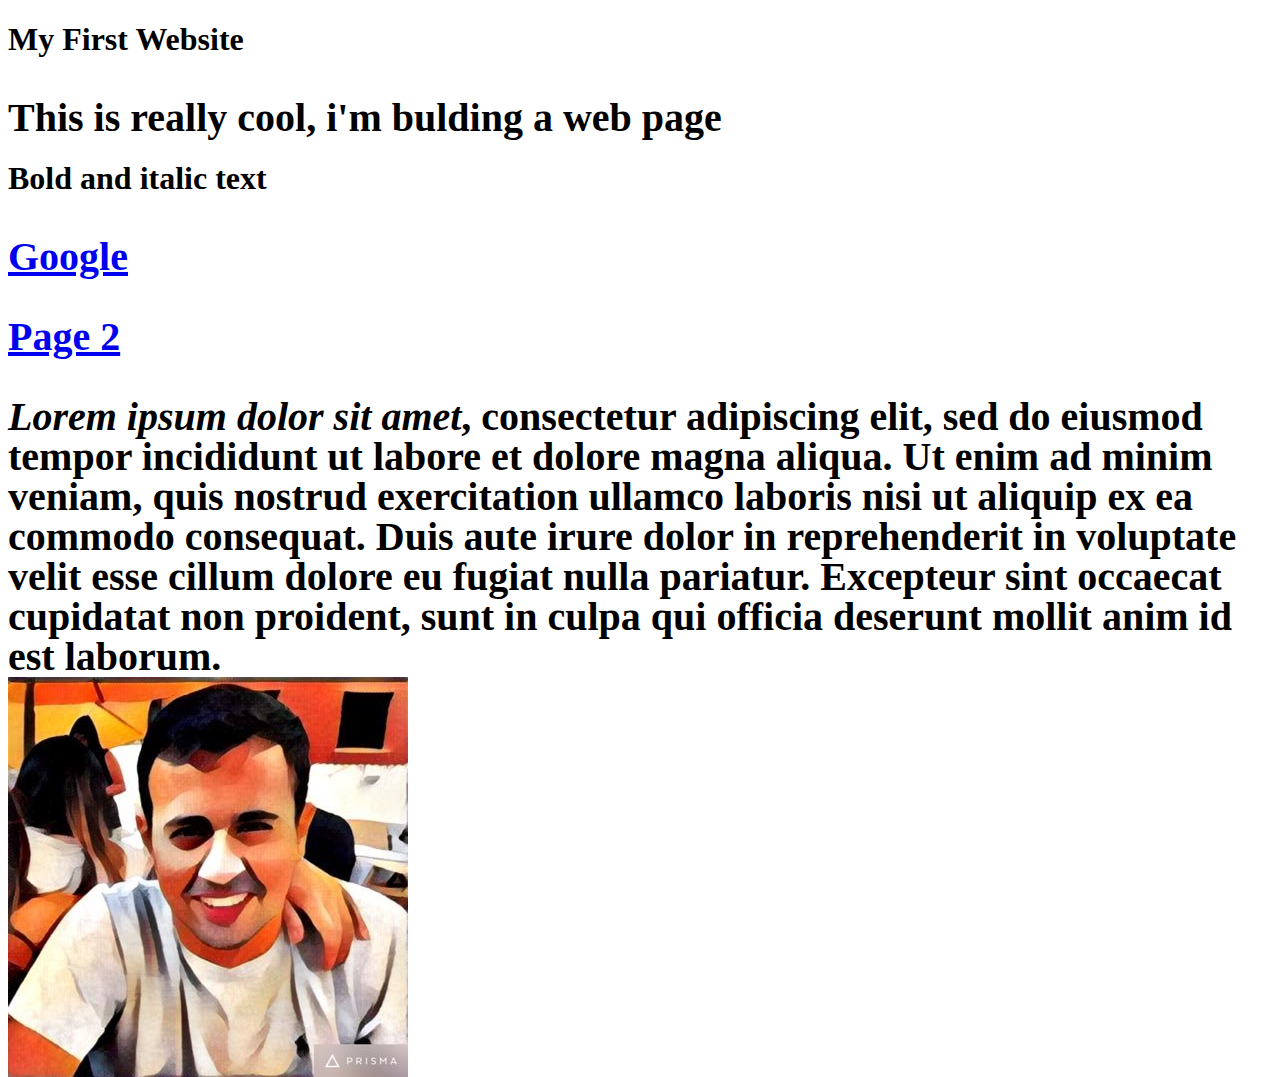
<file: elements and tags/index.html>
<!DOCTYPE html>

<html>
    <head> 
        <meta charset="utf-8">
        <title> My First website </title>
        <link rel="stylesheet" href="css/style.css">
    </head> 

    <body>
       <h1 >My First Website</h1>

        <p> This is really cool, i'm bulding a web page </p>

        <h1>Bold and italic text</h1>

        <p><a href="http://www.google.com">Google</a></p>
        <p><a href="page2.html">Page 2</a></p>

        <p > <em>Lorem ipsum dolor sit amet</em>, <strong> consectetur adipiscing elit, sed do eiusmod tempor incididunt ut labore et dolore magna aliqua. Ut enim ad minim veniam, quis nostrud exercitation ullamco laboris nisi ut aliquip ex ea commodo consequat. Duis aute irure dolor in reprehenderit in voluptate velit esse cillum dolore eu fugiat nulla pariatur. Excepteur sint occaecat cupidatat non proident, sunt in culpa qui officia deserunt mollit anim id est laborum.</strong>
        </p>

        <img src="images/lakshay.jpg" alt="Picture of me, Lakshay Khatter">
    
    </body>

</html>
</file>
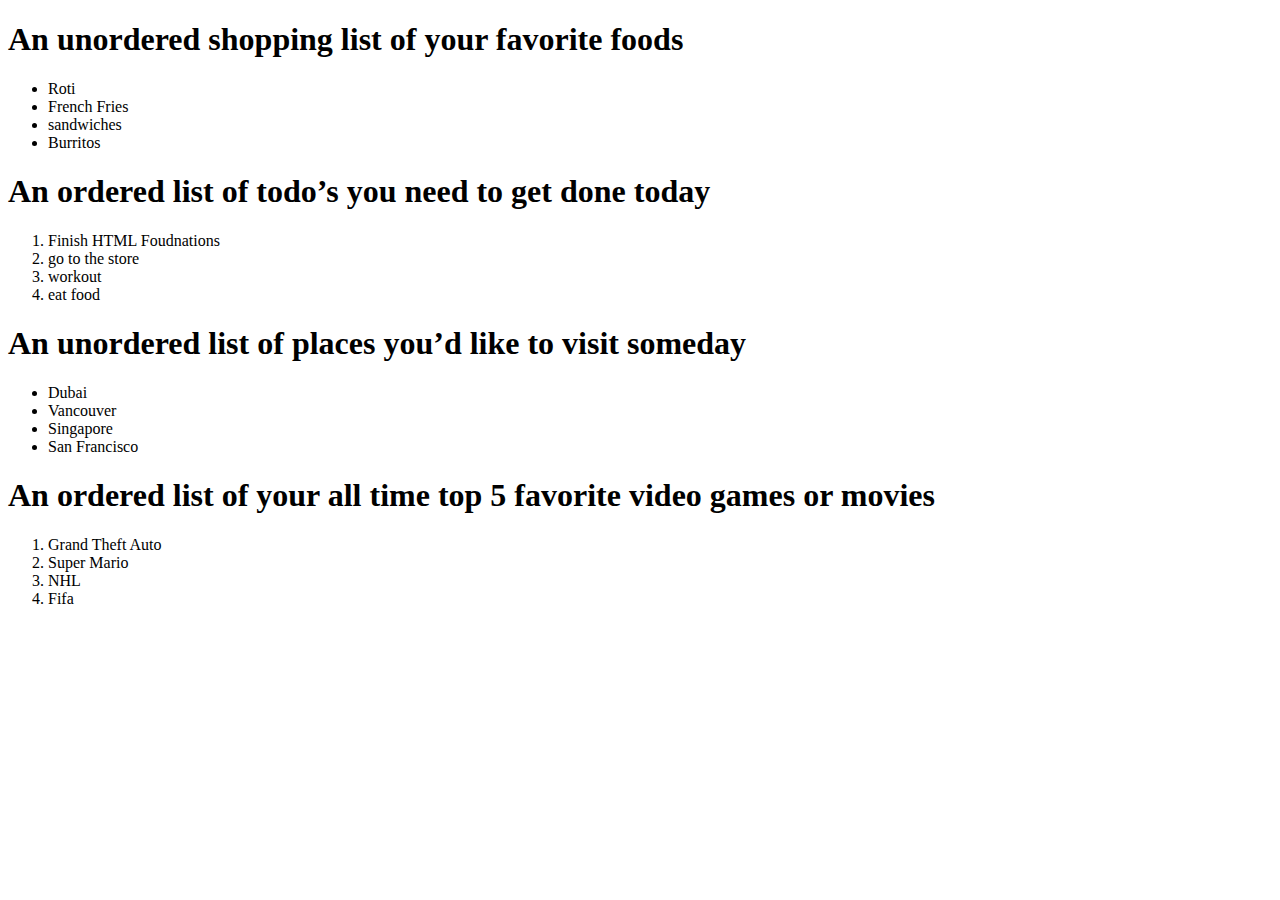
<file: lists/index.html>
<!DOCTYPE html>
<html lang="en">
<head>
    <meta charset="UTF-8">
    <meta http-equiv="X-UA-Compatible" content="IE=edge">
    <meta name="viewport" content="width=device-width, initial-scale=1.0">
    <title>A webpage about lists</title>
</head>
<body>
    
    <h1>An unordered shopping list of your favorite foods </h1>
    <ul>
        <li>Roti</li>
        <li>French Fries</li>
        <li>sandwiches</li>
        <li>Burritos</li>
    </ul>

    <h1>An ordered list of todo’s you need to get done today </h1>
    <ol>
        <li>Finish HTML Foudnations </li>
        <li>go to the store</li>
        <li>workout</li>
        <li>eat food</li>
    </ol>

    <h1>An unordered list of places you’d like to visit someday </h1>
        <ul>
            <li>Dubai</li>
            <li>Vancouver</li>
            <li>Singapore</li>
            <li>San Francisco</li>
        </ul>
    <h1>An ordered list of your all time top 5 favorite video games or movies </h1>
        <ol>
            <li>Grand Theft Auto</li>
            <li>Super Mario</li>
            <li>NHL</li>
            <li>Fifa</li>
        </ol>
        
</body>
</html>
</file>
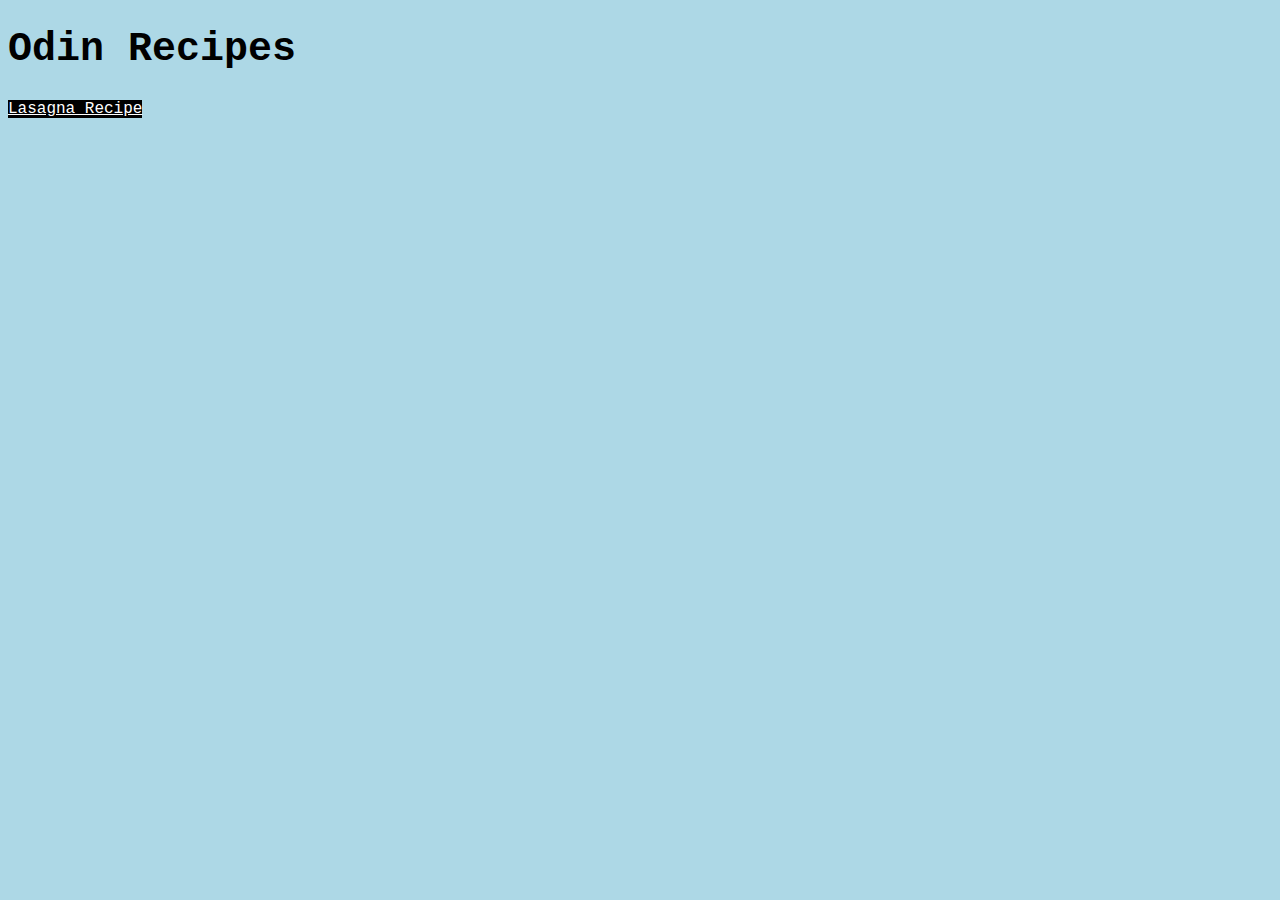
<file: PROJECT-odin-recipes/index.html>
<!DOCTYPE html>
<html lang="en">
<head>
    <meta charset="UTF-8">
    <meta http-equiv="X-UA-Compatible" content="IE=edge">
    <meta name="viewport" content="width=device-width, initial-scale=1.0">
    <link rel="stylesheet" href="style.css">
    <title>Odin Recipes</title>
</head>
<body>
    <h1>Odin Recipes</h1>

    <a href="recipes/lasagna.html">Lasagna Recipe </a>
</body>
</html>
</file>
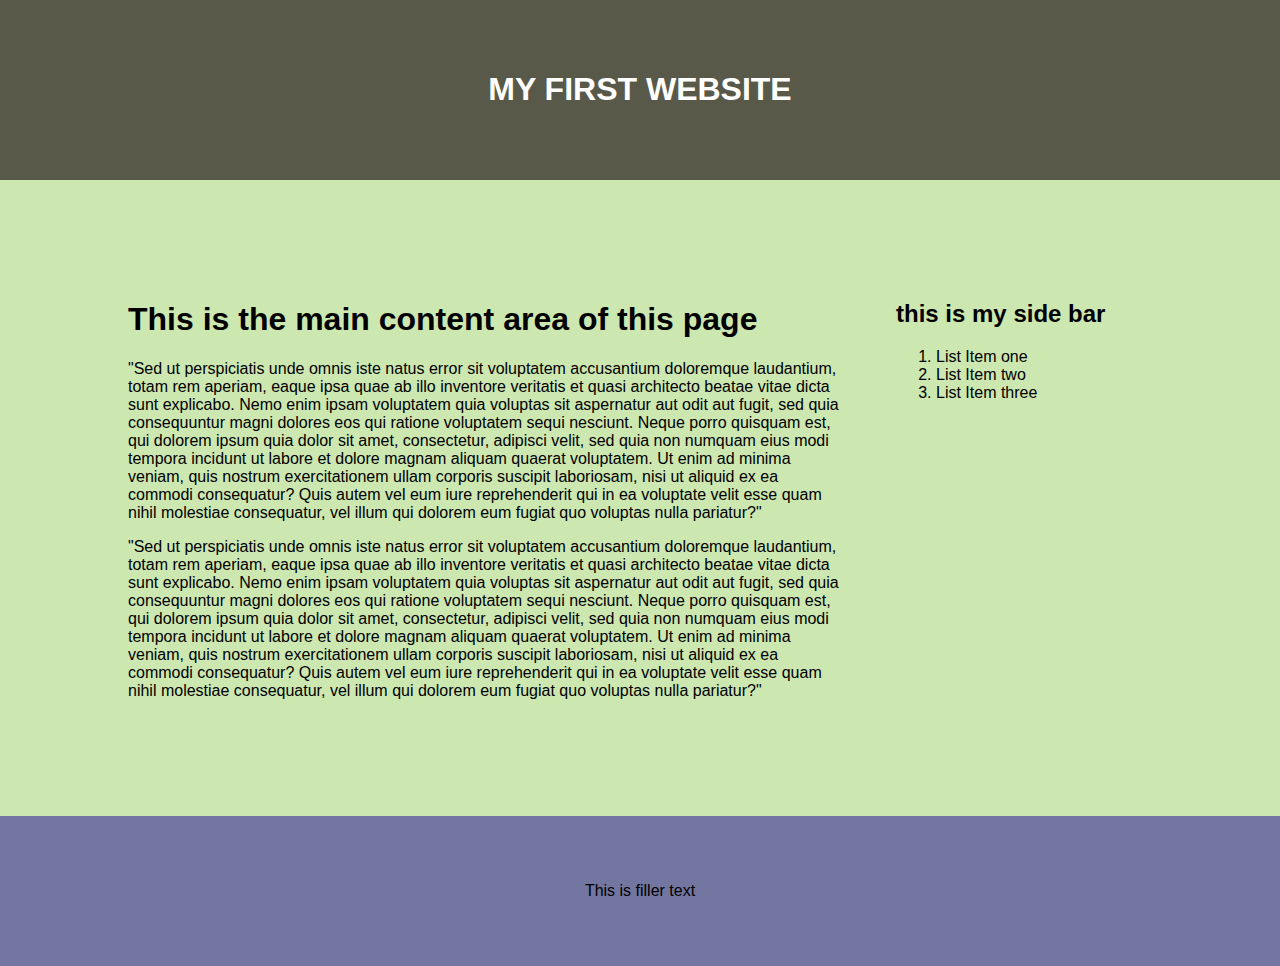
<file: elements and tags/basiclayout/index.html>
<!DOCTYPE html>

<html>
    <head>
        <meta charset="utf-8">
        <meta name="author" content="Lakshay Khatter">
        <title>My First Layout</title>
        <link rel="stylesheet" href="css/style.css">
    </head>

    <body>
        <header>
            <h1>My First website</h1>
        </header>

        <div class="container">
            <section>
                <h1>This is the main content area of this page </h1>
                <p>"Sed ut perspiciatis unde omnis iste natus error sit voluptatem accusantium doloremque laudantium, totam rem aperiam, eaque ipsa quae ab illo inventore veritatis et quasi architecto beatae vitae dicta sunt explicabo. Nemo enim ipsam voluptatem quia voluptas sit aspernatur aut odit aut fugit, sed quia consequuntur magni dolores eos qui ratione voluptatem sequi nesciunt. Neque porro quisquam est, qui dolorem ipsum quia dolor sit amet, consectetur, adipisci velit, sed quia non numquam eius modi tempora incidunt ut labore et dolore magnam aliquam quaerat voluptatem. Ut enim ad minima veniam, quis nostrum exercitationem ullam corporis suscipit laboriosam, nisi ut aliquid ex ea commodi consequatur? Quis autem vel eum iure reprehenderit qui in ea voluptate velit esse quam nihil molestiae consequatur, vel illum qui dolorem eum fugiat quo voluptas nulla pariatur?"

                </p>
                <p>"Sed ut perspiciatis unde omnis iste natus error sit voluptatem accusantium doloremque laudantium, totam rem aperiam, eaque ipsa quae ab illo inventore veritatis et quasi architecto beatae vitae dicta sunt explicabo. Nemo enim ipsam voluptatem quia voluptas sit aspernatur aut odit aut fugit, sed quia consequuntur magni dolores eos qui ratione voluptatem sequi nesciunt. Neque porro quisquam est, qui dolorem ipsum quia dolor sit amet, consectetur, adipisci velit, sed quia non numquam eius modi tempora incidunt ut labore et dolore magnam aliquam quaerat voluptatem. Ut enim ad minima veniam, quis nostrum exercitationem ullam corporis suscipit laboriosam, nisi ut aliquid ex ea commodi consequatur? Quis autem vel eum iure reprehenderit qui in ea voluptate velit esse quam nihil molestiae consequatur, vel illum qui dolorem eum fugiat quo voluptas nulla pariatur?"

                </p>
            </section>

            <aside>
                <h2> this is my side bar</h2>
                <ol>
                    <li>List Item one</li>
                    <li>List Item two</li>
                    <li>List Item three</li>


                </ol>
            </aside>


        </div>

    </body>
    <footer>
        <p>This is filler text</p>
    </footer>

</html>
</file>
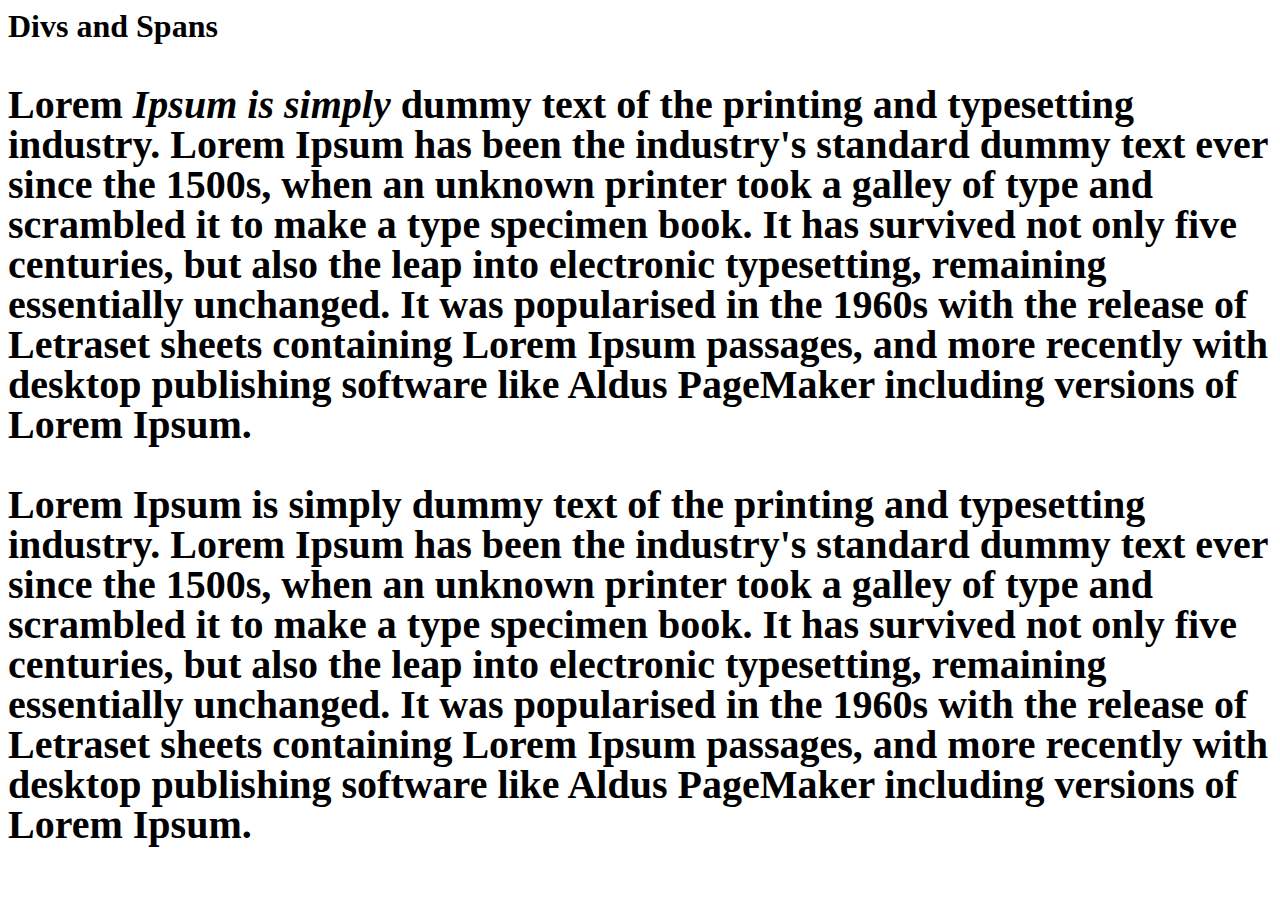
<file: elements and tags/div-spans.html>
<head>
    <title>My First Website</title>
    <link rel="stylesheet" href="css/style.css">
</head>

<body>
    <h1> Divs and Spans</h1>

    <div id="top-section">

        <p class="intro">Lorem <em>Ipsum is simply</em> dummy text of the printing and typesetting industry. Lorem Ipsum has been the industry's standard dummy text ever since the 1500s, when an unknown printer took a galley of type and scrambled it to make a type specimen book. It has survived not only five centuries, but also the leap into electronic typesetting, remaining essentially unchanged. It was popularised in the 1960s with the release of Letraset sheets containing Lorem Ipsum passages, and more recently with desktop publishing software like Aldus PageMaker including versions of Lorem Ipsum.

        </p>

    </div>

    <div>

        <p>Lorem <span class="highlight">Ipsum is simply dummy </span> text of the printing and typesetting industry. Lorem Ipsum has been the industry's standard dummy text ever since the 1500s, when an unknown printer took a galley of type and scrambled it to make a type specimen book. It has survived not only five centuries, but also the leap into electronic typesetting, remaining essentially unchanged. It was popularised in the 1960s with the release of Letraset sheets containing Lorem Ipsum passages, and more recently with desktop publishing software like Aldus PageMaker including versions of Lorem Ipsum.

        </p>

    </div>

</body>
</file>
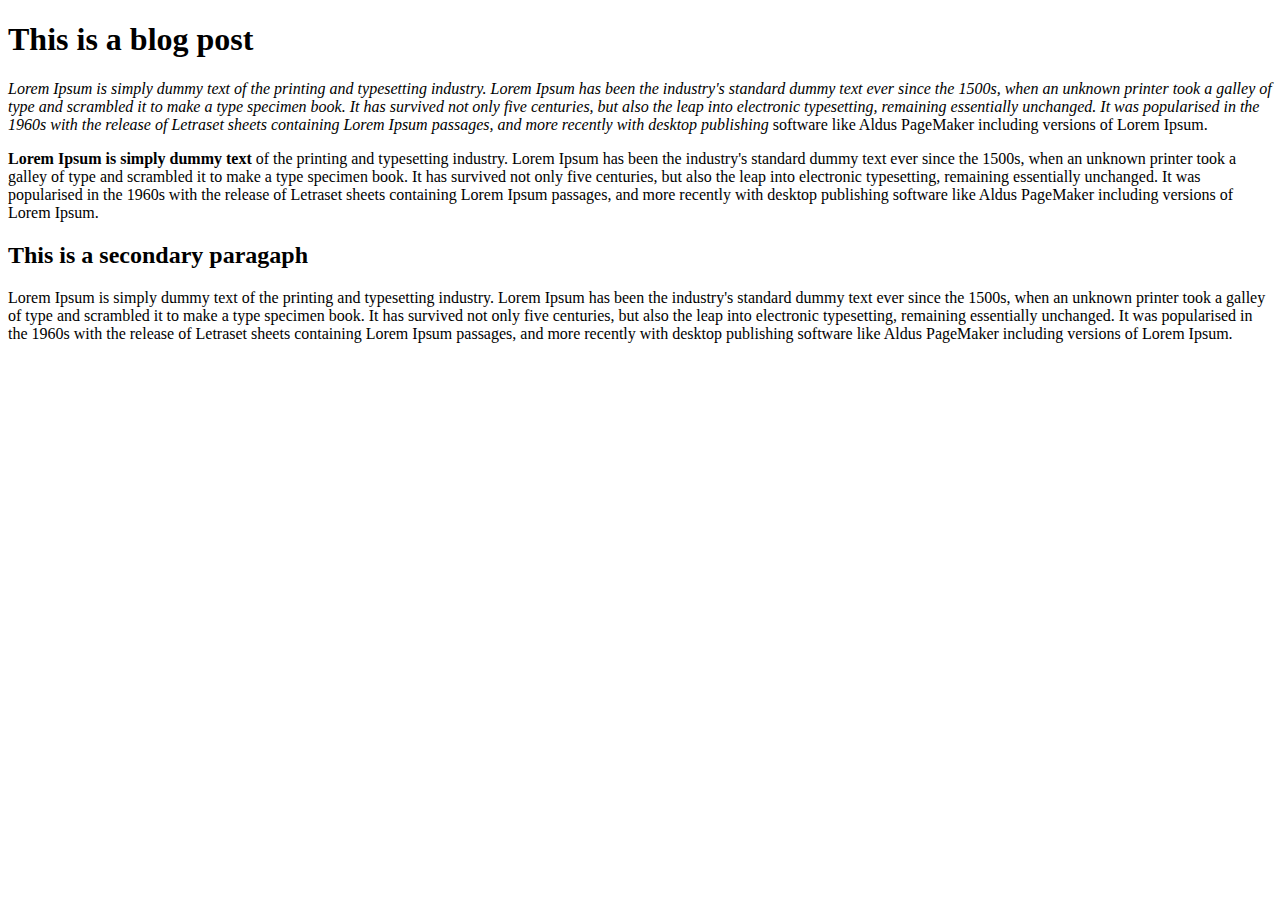
<file: workingwithtext/blog.html>
<!DOCTYPE html>
<html lang="en">
<head>
    <meta charset="UTF-8">
    <meta http-equiv="X-UA-Compatible" content="IE=edge">
    <meta name="viewport" content="width=device-width, initial-scale=1.0">
    <title>Blog</title>
</head>

<body>
    <h1>This is a blog post</h1>    
    <p>
        <em>Lorem Ipsum is simply dummy text of the printing and typesetting industry. Lorem Ipsum has been the industry's standard dummy text ever since the 1500s, when an unknown printer took a galley of type and scrambled it to make a type specimen book. It has survived not only five centuries, but also the leap into electronic typesetting, remaining essentially unchanged. It was popularised in the 1960s with the release of Letraset sheets containing Lorem Ipsum passages, and more recently with desktop publishing </em>software like Aldus PageMaker including versions of Lorem Ipsum.
    </p>
    <p>
        <strong>Lorem Ipsum is simply dummy text</strong> of the printing and typesetting industry. Lorem Ipsum has been the industry's standard dummy text ever since the 1500s, when an unknown printer took a galley of type and scrambled it to make a type specimen book. It has survived not only five centuries, but also the leap into electronic typesetting, remaining essentially unchanged. It was popularised in the 1960s with the release of Letraset sheets containing Lorem Ipsum passages, and more recently with desktop publishing software like Aldus PageMaker including versions of Lorem Ipsum.
    </p>
    
    <h2>This is a secondary paragaph</h2>
    <p>
        Lorem Ipsum is simply dummy text of the printing and typesetting industry. Lorem Ipsum has been the industry's standard dummy text ever since the 1500s, when an unknown printer took a galley of type and scrambled it to make a type specimen book. It has survived not only five centuries, but also the leap into electronic typesetting, remaining essentially unchanged. It was popularised in the 1960s with the release of Letraset sheets containing Lorem Ipsum passages, and more recently with desktop publishing software like Aldus PageMaker including versions of Lorem Ipsum.
    </p>
</body>
</html>
</file>
<file: elements and tags/css/style.css>
.box {
    background:pink;

    font-family: Calibri, Candara, Segoe, Segoe UI, Optima, Arial, sans-serif;

    margin-bottom: 0px;

}

p {
    margin-bottom: 0px;
    line-height: 40px;
    font-size: 40px;
    font-weight: bold;


    text-align: left;
}

img {
    float:left;
    margin-right:20px;
}

.box {
    background: rgba(255,0,0,0.25);
    height: 100px;
    width: 100px;
    opacity: 0.25;
}

.container {
    background-color: yellow;
    width: 600px;
    margin-left: auto;
    margin-right: auto;
    max-width: 1000px;

    margin: 0 auto;
}
</file>
<file: PROJECT-odin-recipes/style.css>
body {
    background-color: lightblue;
}

a {
    background-color: black;
    color: white;
    font-family: 'Courier New', Courier, monospace;
}

h1 {
    font-size: 40px;
    font-family: 'Courier New', Courier, monospace;
}

li {
  font-size: 25px;  
  text-align: left;
}

img {
    display:block;
    margin-right: auto;
    margin-left: auto;
}
</file>
<file: elements and tags/basiclayout/css/style.css>
body {
    background-color: #CDE7B0;
    font-family: "Century Gothic", AppleGothic, sans-serif;
    font-size: 16px;    
    margin:0;
}

header {
    background-color: #59594A;
    padding-top: 50px;
    padding-bottom: 50px;
    text-align: center;
    color: #fff;
    text-transform: uppercase;
    margin-bottom:100px;
}

.container {
    width:80%;
    margin: 0 auto;
}

section {
    float: left;
    width: 70%;
    margin-bottom:100px;
}

aside {
    float:right;
    width:25%
}

footer {
    background-color: #7276a0;
    clear: both;
    padding:50px 0;
    text-align: center;
}
</file>
